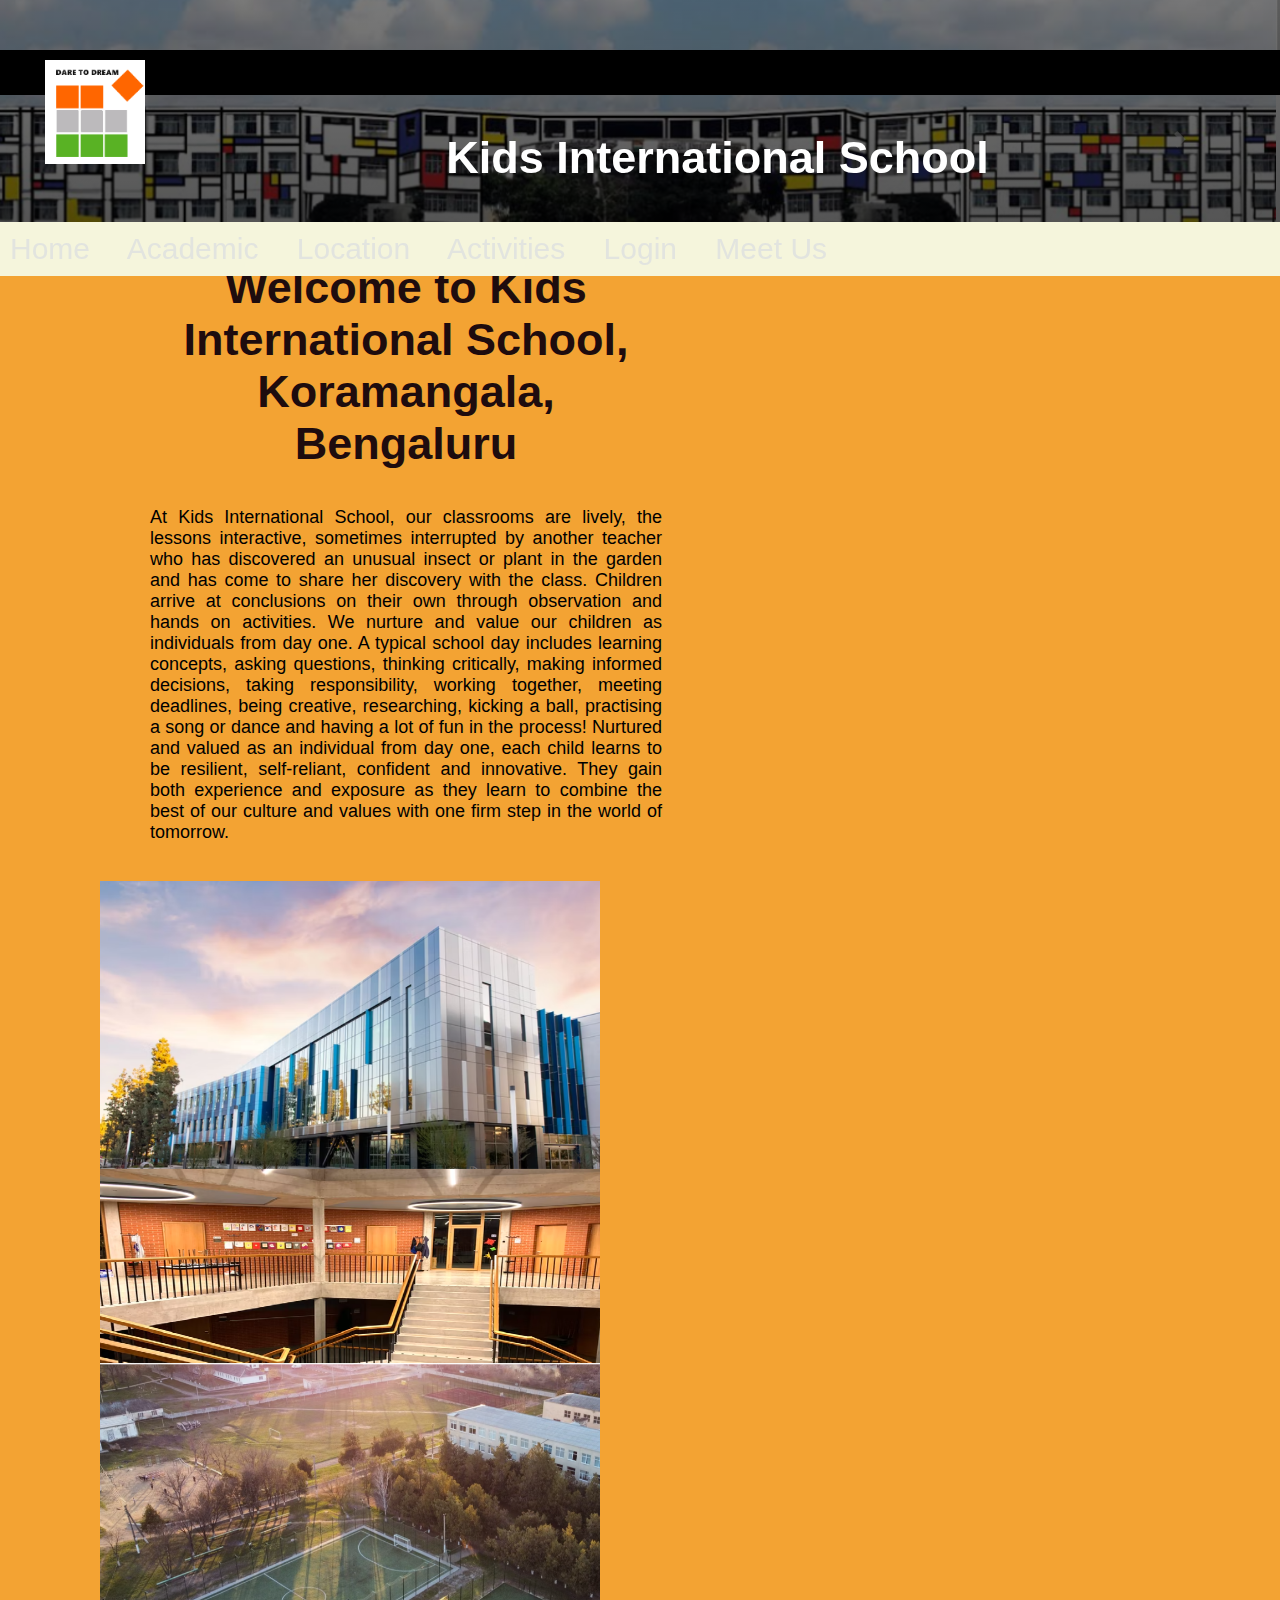
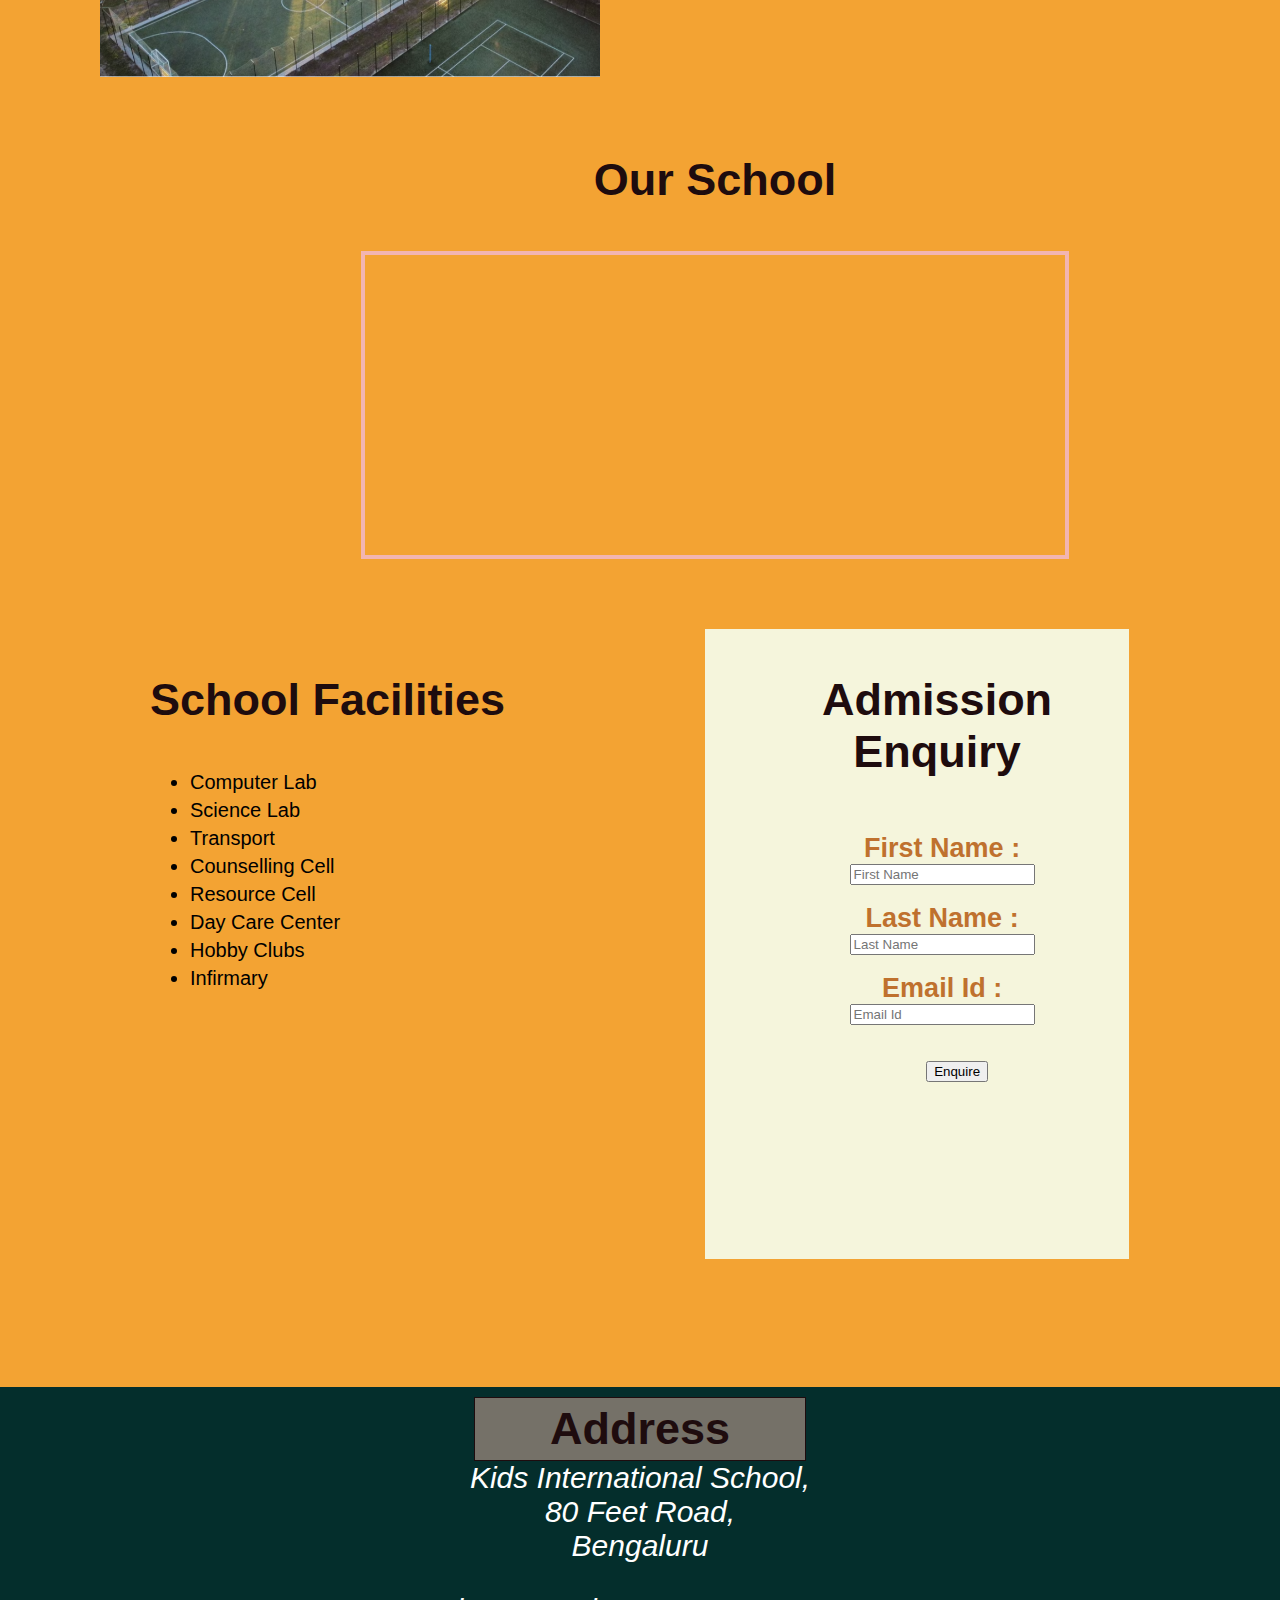
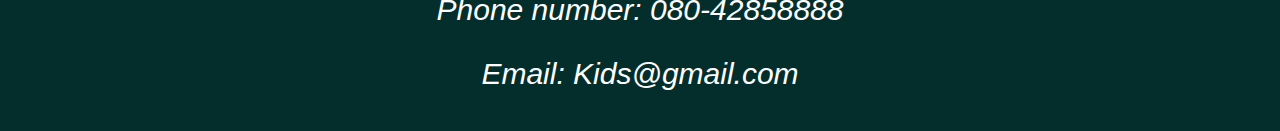
<file: index.html>
<!DOCTYPE html>
<html>
    <head>
        <meta charset="utf-8">
        <meta name="viewport" content="width=device-width, initial-scale=1, shrink-to-fit=no">
        <meta http-equiv="x-ua-compatible" content="ie=edge">

        <!--CSS files-->

        <link rel="stylesheet" href="styles.css">

        <title>Kids International School</title>
    </head>

    <body>
        <div class="firstBox">
            <nav class="navbar">
                <div class="container">
                    <a class="logo" href="index.html"><img src="images/Logo.PNG" width="100" height="50"></a>
                    
                </div>
            
            </nav>
            <div class="container make-red" style="margin-left: 10px; margin-top: 0px;">

                <h2 style ="color: white">Kids International School </h2>
                
            </div>

            <div id="nav">
                 <a class="navLink" href="index.html">Home</a>
                 <a class="navLink" href="Academic.html">Academic</a>
                 <a class="navLink" href="Location.html">Location</a>
                 <a class="navLink" href="Activities.html">Activities</a>
                 <a class="navLink" href="LoginOrRegister.html">Login</a>
                 <a class="navLink" href="MeetUs.html"> Meet Us</a>
            </div>

        </div>
        <div style="margin-top: 16%;">
        <div class="about make-black" style="float: left; margin-left: 150px;">
            <h2 >Welcome to Kids International School, Koramangala, Bengaluru</h2>
            <p class="pfont">At Kids International School, our classrooms are lively, the lessons interactive, sometimes interrupted by another teacher who has discovered an unusual insect or plant in the garden and has come to share her discovery with the class. Children arrive at conclusions on their own through observation and hands on activities. We nurture and value our children as individuals from day one.

                A typical school day includes learning concepts, asking questions, thinking critically, making informed decisions, taking responsibility, working together, meeting deadlines, being creative, researching, kicking a ball, practising a song or dance and having a lot of fun in the process!
                
                Nurtured and valued as an individual from day one, each child learns to be resilient, self-reliant, confident and innovative. They gain both experience and exposure as they learn to combine the best of our culture and values with one firm step in the world of tomorrow.</p>

        </div>

        <div class="vertiImages"  style="display: inline-block; margin-left: 100px;">
            <img src="images/Build1.PNG" width ="500" height ="200" style ="float:right">
        </div>
        </div>
        <div style="margin-left: 150px;margin-top: 70px;" class="make-black">
            <h3>Our School</h3>
            <iframe width="900" height="506" src="https://www.youtube.com/embed/Imn6J9oosw4" title="YouTube video player" frameborder="0" allow="accelerometer; autoplay; clipboard-write; encrypted-media; gyroscope; picture-in-picture" allowfullscreen></iframe>
        </div>

        <div class="make-black" style="margin-left: 150px;margin-top: 70px; font-size: large;display: inline-block;float: left;">
            <h3>School Facilities</h3>
            <ul>
                
                <li>Computer Lab</li>
                <li>Science Lab</li>
                <li>Transport</li>
                <li>Counselling Cell</li>
                <li>Resource Cell</li>
                <li>Day Care Center</li>
                <li>Hobby Clubs</li>
                <li>Infirmary</li>
            </ul>
        </div>

        <div class="make-black enquiry" >
            <h3>Admission Enquiry</h3>
            <form action="index.html" style="font-size: medium ;">
                <div style ="margin-left:10px;text-align: center;">
                    <label>First Name : </label><br>
                    <div>
                        <input type="text"  id="firstname" name="firstname" placeholder="First Name" required>
                    </div>
                    <br>

                    <label>Last Name : </label><br>
                    <div>
                        <input type="text"  id="lastname" name="lastname" placeholder="Last Name" required>
                    </div>
                    <br>
                    <label>Email Id : </label><br>
                    <div>
                        <input type="text"  id="emailId" name="emailId" placeholder="Email Id" required>
                    </div>
                    <br>
                    <br>
                    <button style="text-align: center;margin-left: 30px">Enquire</button>

                </div>
            </form>

        </div>

    
    
    <!--Footer-->
    <footer class="footer" style="margin-top:10%;text-align: center;">

        <div class="container">
            <div class="row">
                <div class="col">
                    <h5>Address</h5>
                    <address>
                       Kids International School,<br> 80 Feet Road, <br>Bengaluru
                        <p>Phone number: 080-42858888</p>
                        <p>Email: Kids@gmail.com</p>
                    
                    
                    </address>

                </div>
            </div>

        </div>
    </footer>
    </body>
</html>
</file>
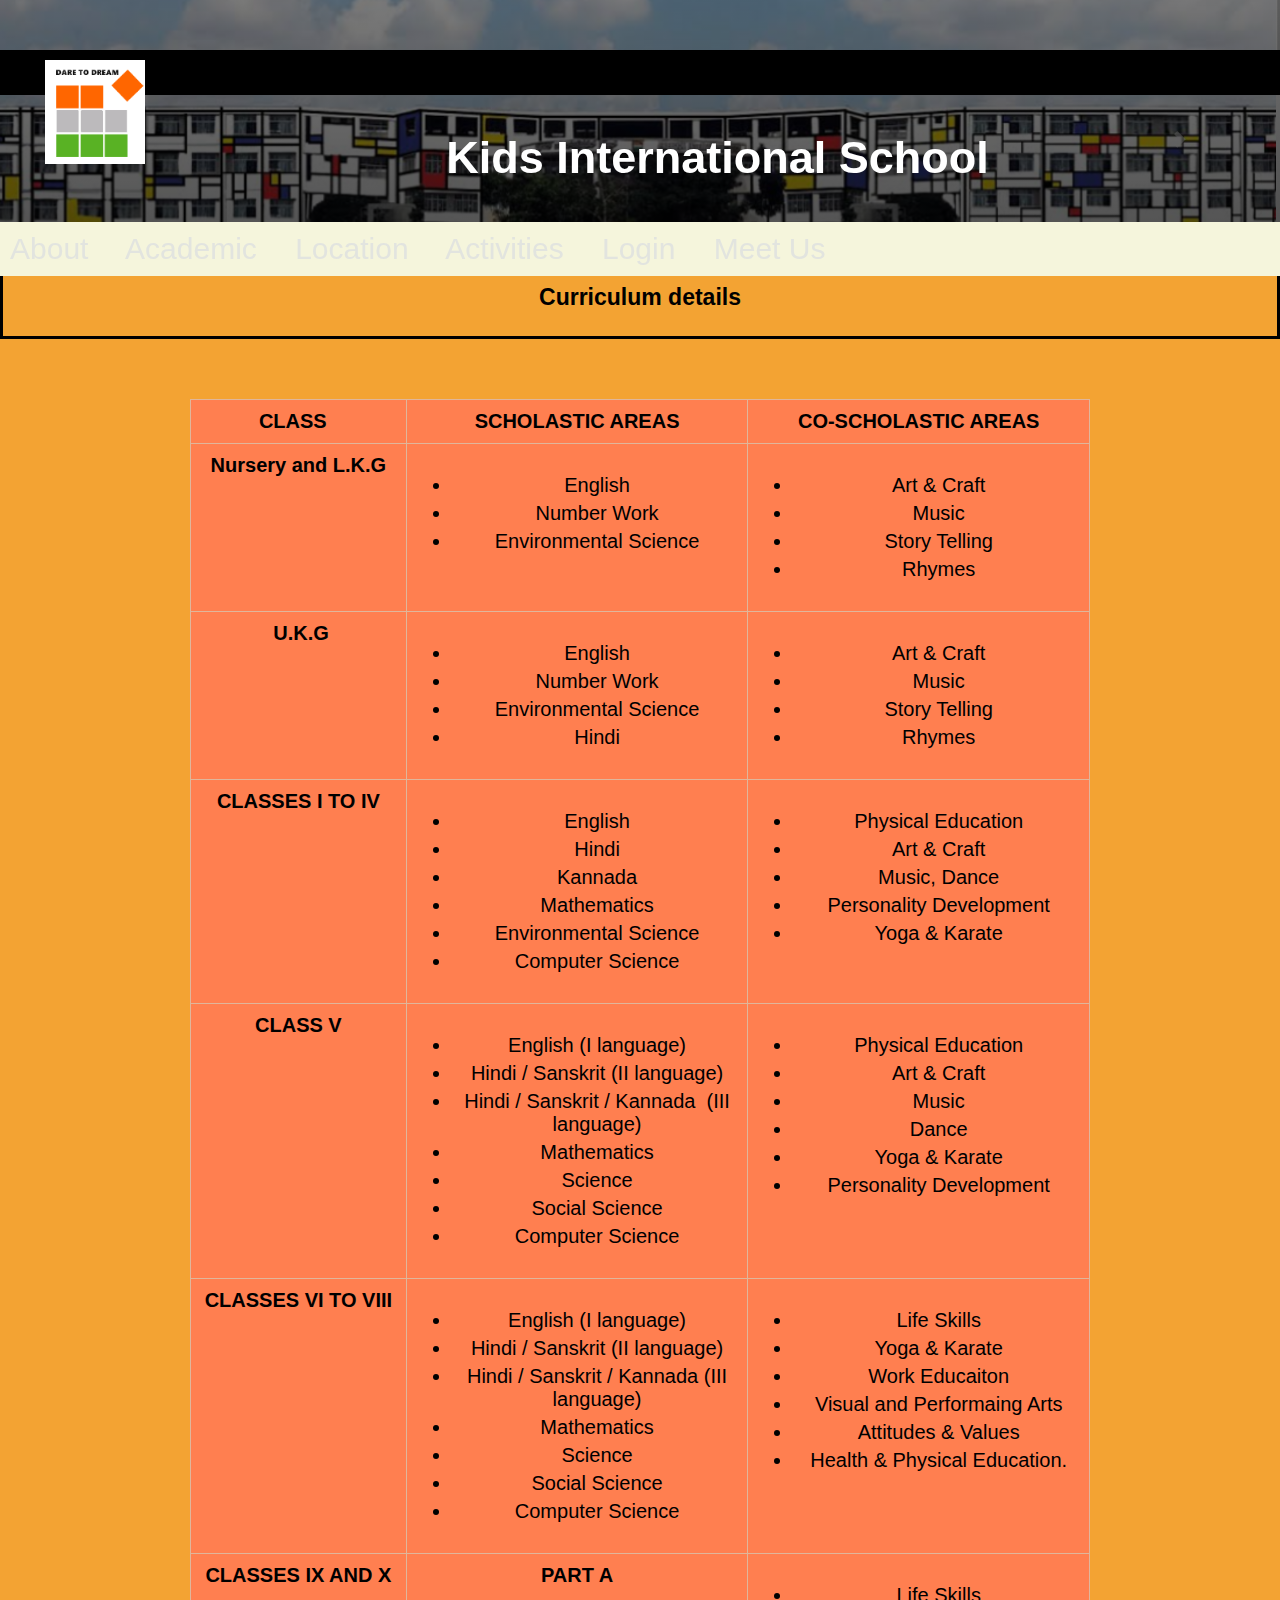
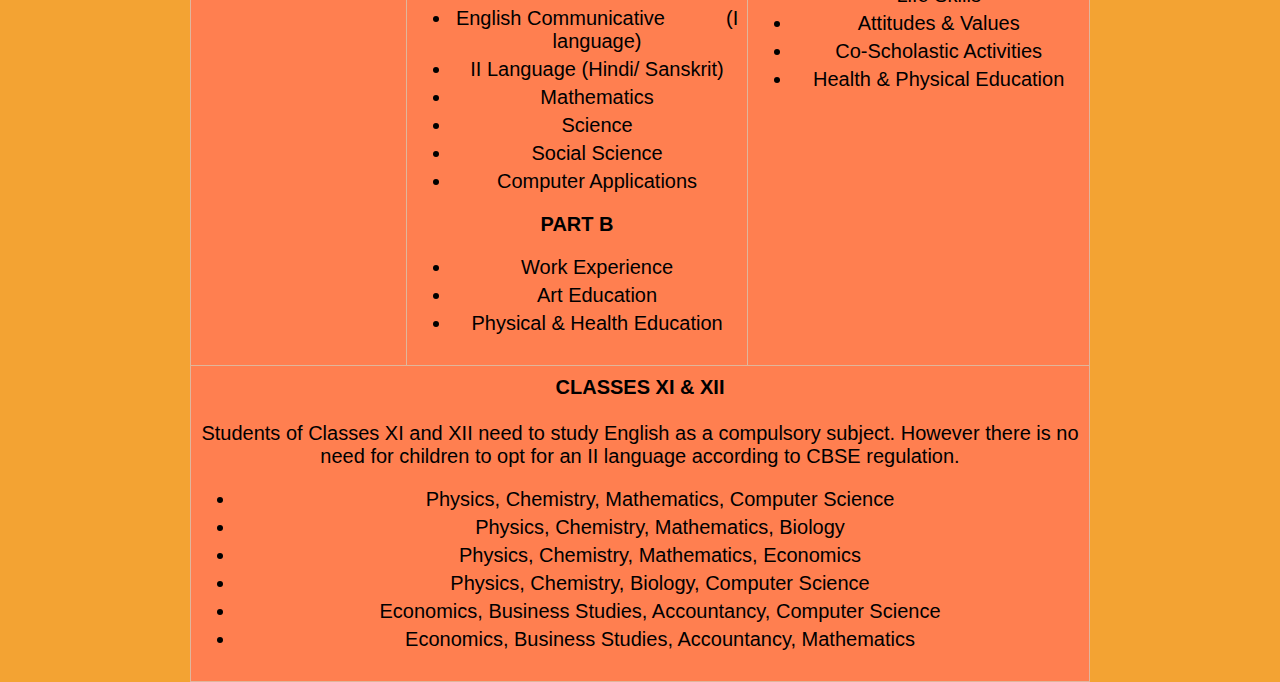
<file: Academic.html>
<!DOCTYPE html>
    <html>
        <head>
            <meta charset="utf-8">
            <meta name="viewport" content="width=device-width, initial-scale=1, shrink-to-fit=no">
            <meta http-equiv="x-ua-compatible" content="ie=edge">
    
            <!--CSS files-->
    
            <link rel="stylesheet" href="styles.css">
    
            <title>Kids International School</title>
        </head>
    
        <body>
            <div class="firstBox">
                <nav class="navbar">
                    <div class="container">
                        <a class="logo" href="index.html"><img src="images/Logo.PNG" width="100" height="50"></a>
                        
                    </div>
                
                </nav>
                <div class="container make-red" style="margin-left: 10px; margin-top: 0px;">
    
                    <h2 style ="color: white">Kids International School </h2>
                    
                </div>
    
                <div id="nav">
                    <a class="navLink" href="index.html">About</a>
                    <a class="navLink" href="Academic.html">Academic</a>
                    <a class="navLink" href="Location.html">Location</a>
                    <a class="navLink" href="Activities.html">Activities</a>
                    <a class="navLink" href="LoginOrRegister.html">Login</a>
                    <a class="navLink" href="MeetUs.html"> Meet Us</a>
                    
                </div>
    
            </div>
            <div style="margin-top: 20%;"> 
        <div class="meetus" id="reservation">
           <h4> <p class="meet"><b>Curriculum details</b></p></h4>
           

<table class="table table-bordered table-hover">
    <tr>
      <td width="24%" valign="top"><strong>CLASS&nbsp;&nbsp;</strong> </td>
      <td width="38%" valign="top"><strong>SCHOLASTIC AREAS</strong> </td>
      <td width="38%" valign="top"><strong>CO-SCHOLASTIC AREAS</strong> </td>
    </tr>
    <tr>
      <td valign="top"><strong>Nursery and L.K.G</strong> </td>
      <td valign="top"><ul type="disc">
        <li>English</li>
        <li>Number Work</li>
        <li>Environmental Science</li>
      </ul></td>
      <td valign="top"><ul type="disc">
        <li>Art &amp; Craft</li>
        <li>Music</li>
        <li>Story Telling</li>
        <li>Rhymes</li>
      </ul></td>
    </tr>
    <tr>
      <td valign="top"><strong>&nbsp;U.K.G</strong> </td>
      <td valign="top"><ul type="disc">
        <li>English</li>
        <li>Number Work</li>
        <li>Environmental Science</li>
        <li>Hindi</li>
      </ul></td>
      <td valign="top"><ul type="disc">
        <li>Art &amp; Craft</li>
        <li>Music</li>
        <li>Story Telling</li>
        <li>Rhymes</li>
      </ul></td>
    </tr>
    <tr>
      <td valign="top"><strong>CLASSES I TO IV</strong> </td>
      <td valign="top"><ul type="disc">
        <li>English </li>
        <li>Hindi </li>
        <li>Kannada</li>
        <li>Mathematics</li>
        <li>Environmental Science</li>
        <li>Computer Science</li>
      </ul></td>
      <td valign="top"><ul type="disc">
        <li>Physical Education</li>
        <li>Art &amp; Craft</li>
        <li>Music, Dance</li>
        <li>Personality Development</li>
        <li>Yoga &amp; Karate</li>
      </ul></td>
    </tr>
    <tr>
      <td valign="top"><strong>CLASS V</strong> </td>
      <td valign="top"><ul type="disc">
        <li>English (I language)</li>
        <li>Hindi / Sanskrit (II         language)</li>
        <li>Hindi / Sanskrit /         Kannada&nbsp; (III language)</li>
        <li>Mathematics</li>
        <li>Science</li>
        <li>Social Science</li>
        <li>Computer Science</li>
      </ul></td>
      <td valign="top"><ul type="disc">
        <li>Physical Education</li>
        <li>Art &amp; Craft</li>
        <li>Music</li>
        <li>Dance</li>
        <li>Yoga &amp; Karate</li>
        <li>Personality Development</li>
      </ul></td>
    </tr>
    <tr>
      <td valign="top"><strong>CLASSES VI TO VIII</strong> </td>
      <td valign="top"><ul type="disc">
        <li>English (I language)</li>
        <li>Hindi / Sanskrit (II         language)</li>
        <li>Hindi / Sanskrit / Kannada         (III language)</li>
        <li>Mathematics</li>
        <li>Science</li>
        <li>Social Science</li>
        <li>Computer Science</li>
      </ul></td>
      <td valign="top"><ul type="disc">
        <li>Life Skills</li>
        <li>Yoga &amp; Karate</li>
        <li>Work Educaiton</li>
        <li>Visual and Performaing Arts</li>
        <li>Attitudes &amp; Values</li>
        <li>Health &amp; Physical         Education.</li>
      </ul>                    </td>
    </tr>
    <tr>
      <td valign="top"><strong>CLASSES IX AND X</strong> </td>
      <td valign="top"><strong>PART A</strong> 
        <ul type="disc">
          <li>English Communicative&nbsp;&nbsp;&nbsp;&nbsp;&nbsp;&nbsp;&nbsp;&nbsp;&nbsp; &nbsp;(I language)</li>
          <li>II Language (Hindi/ Sanskrit)</li>
          <li>Mathematics</li>
          <li>Science</li>
          <li>Social Science</li>
          <li>Computer Applications</li>
          </ul>
        <strong>PART B</strong>      <ul type="disc">
          <li>Work Experience</li>
          <li>Art Education</li>
          <li>Physical &amp; Health         Education</li>
        </ul></td><td valign="top"><ul type="disc">
        <li>Life Skills</li>
        <li>Attitudes &amp; Values</li>
        <li>Co-Scholastic Activities</li>
        <li>Health &amp; Physical         Education</li>
      </ul></td>
    </tr>
    <tr>
      <td colspan="3" valign="top"><strong>CLASSES    XI &amp; XII</strong><br>          <br>
        Students of Classes XI and XII need to study English as a compulsory subject.    However there is no need for children to opt for an II language according to    CBSE regulation.
        <ul type="disc">
            <li>Physics, Chemistry,         Mathematics, Computer Science</li>
          <li>Physics, Chemistry, Mathematics,         Biology</li>
          <li>Physics, Chemistry,         Mathematics, Economics</li>
          <li>Physics, Chemistry, Biology,         Computer Science</li>
          <li>Economics, Business Studies,         Accountancy, Computer Science</li>
          <li>Economics, Business Studies,         Accountancy, Mathematics</li>
        </ul></td></tr>
  </table>
  </div>
        </div>
  </body>
</html>
</file>
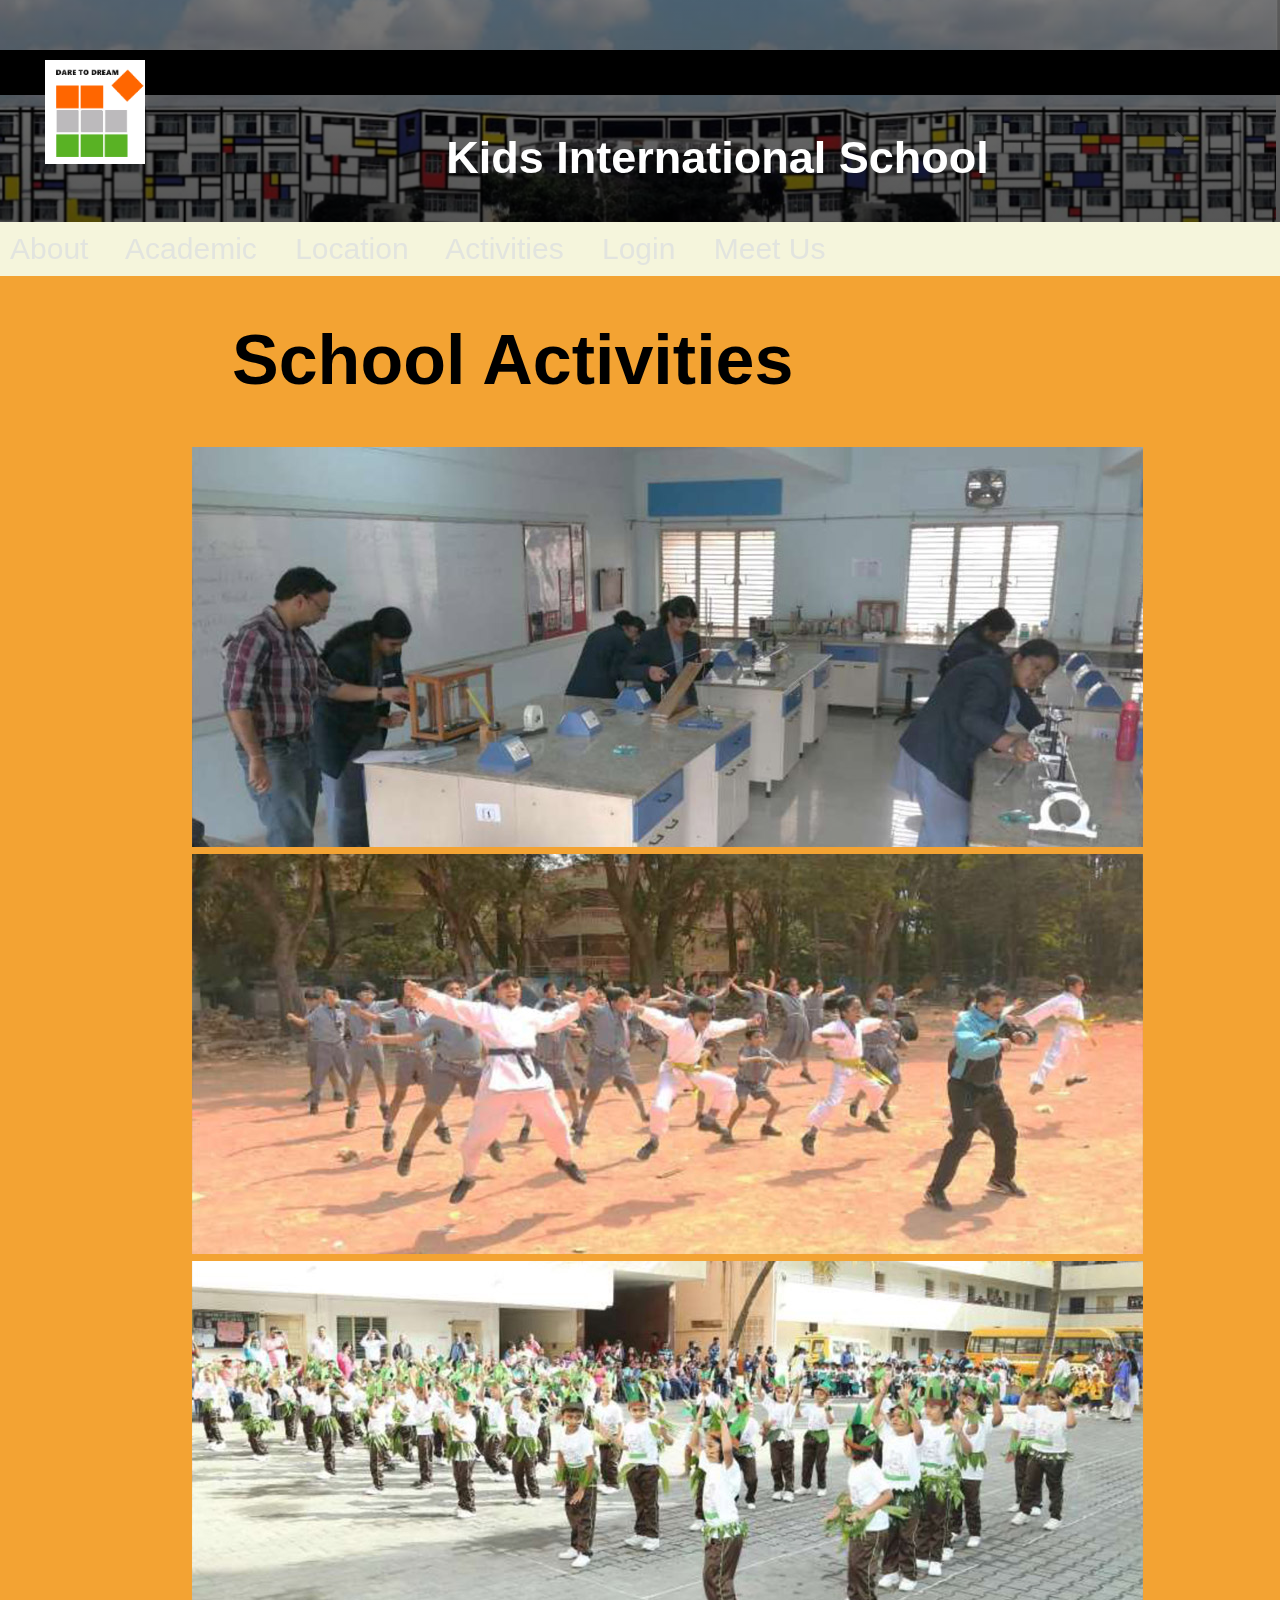
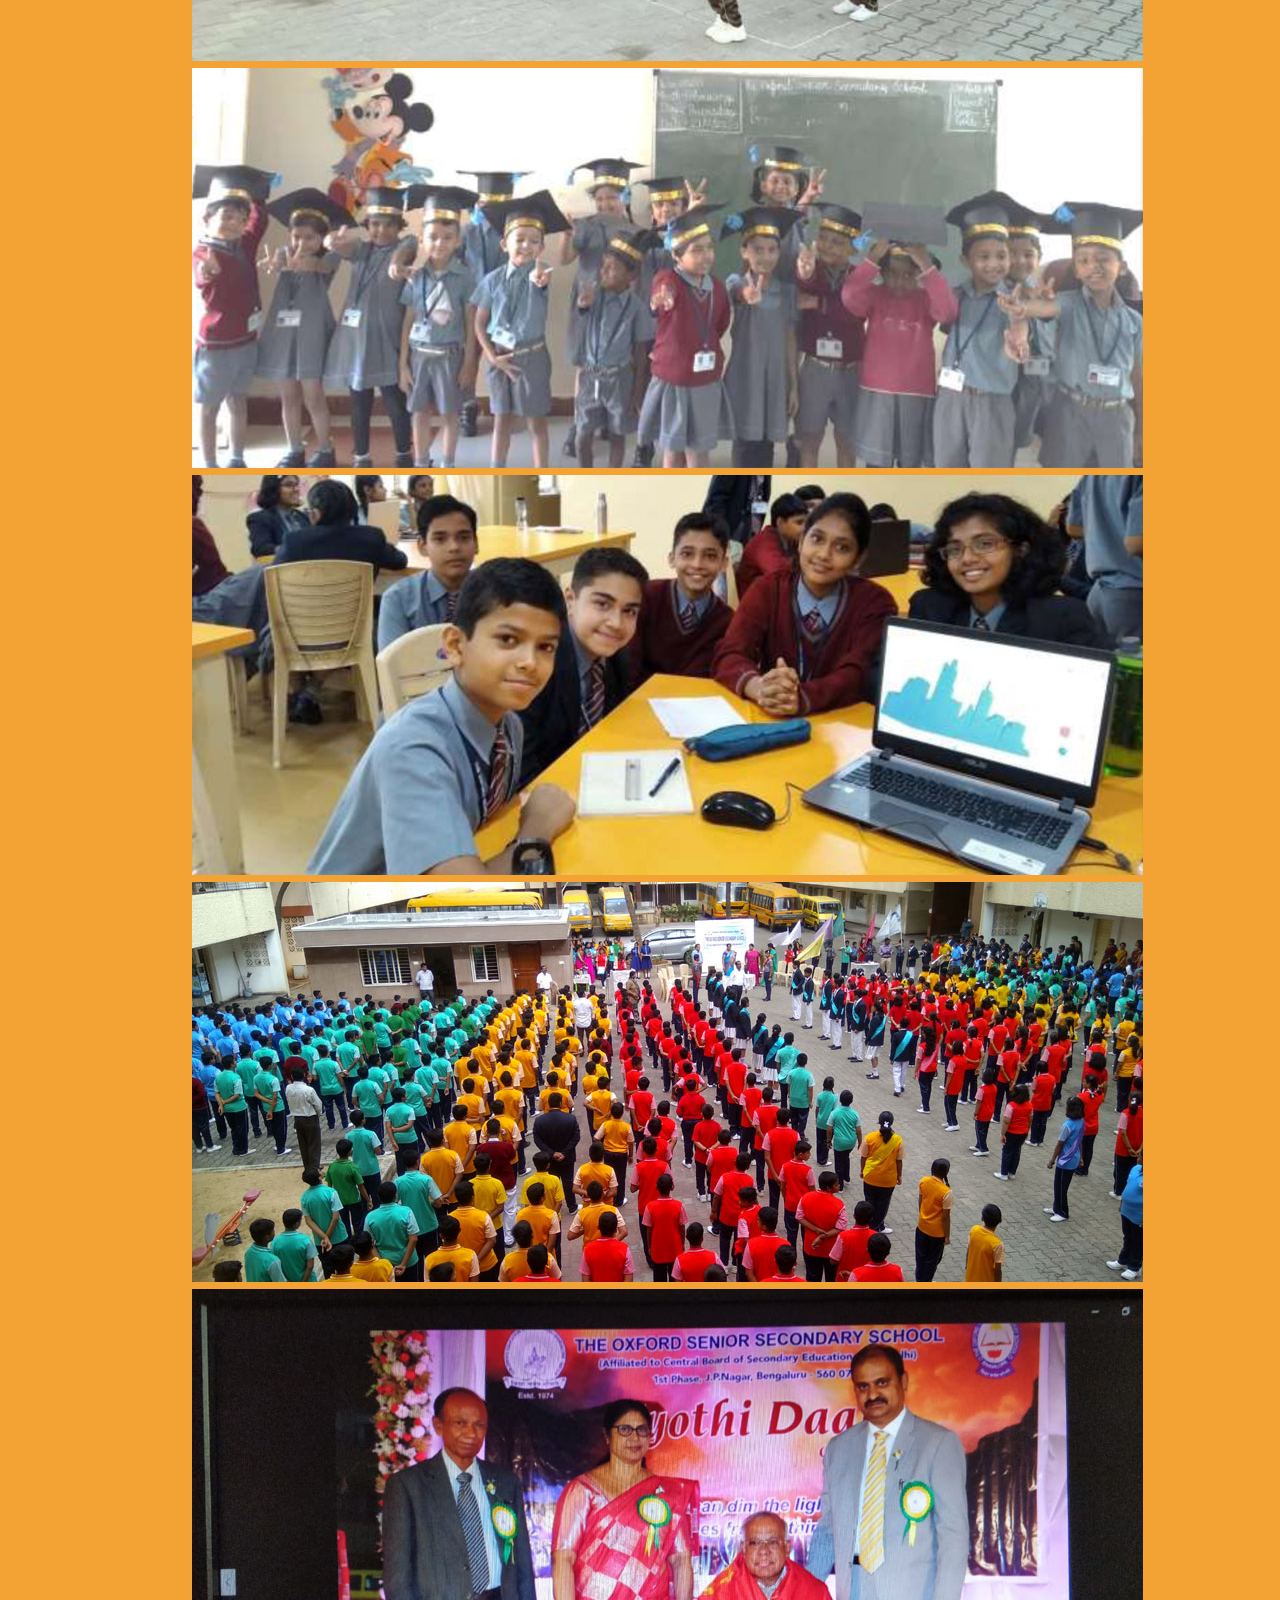
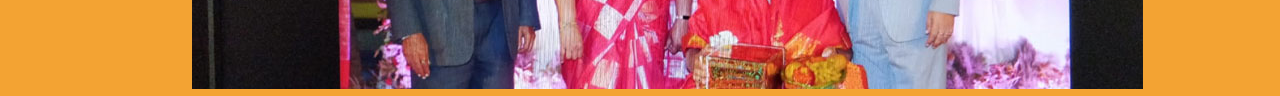
<file: Activities.html>
<!DOCTYPE html>
<html>
    <head>
        <meta charset="utf-8">
        <meta name="viewport" content="width=device-width, initial-scale=1, shrink-to-fit=no">
        <meta http-equiv="x-ua-compatible" content="ie=edge">

        <!--CSS files-->

        <link rel="stylesheet" href="styles.css">

        <title>Kids International School</title>
    </head>

    <body>
        <div class="firstBox">
            <nav class="navbar">
                <div class="container">
                    <a class="logo" href="index.html"><img src="images/Logo.PNG" width="100" height="50"></a>
                    
                </div>
            
            </nav>
            <div class="container make-red" style="margin-left: 10px; margin-top: 0px;">

                <h2 style ="color: white">Kids International School </h2>
                
            </div>

            <div id="nav">
                <a class="navLink" href="index.html">About</a>
                <a class="navLink" href="Academic.html">Academic</a>
                <a class="navLink" href="Location.html">Location</a>
                <a class="navLink" href="Activities.html">Activities</a>
                <a class="navLink" href="LoginOrRegister.html">Login</a>
                <a class="navLink" href="MeetUs.html"> Meet Us</a>
                
            </div>

        </div>
    
        <div style="margin-top: 25%; margin-left:15%">
                <section class="photos">
                    <p><ul><h1>School Activities</h1></ul></p>
                    <section class="photos">
                        <img src="./images/sl2.jpg"/>
                        <img src="./images/sl6.jpg"/>
                        <img src="./images/sl15.jpg"/>
                        <img src="./images/sl16.jpg"/>
                        <im=g src="./images/sl17.jpg"/>
                        <img src="./images/sl18.jpg"/>
                        <img src="./images/sli1.jpg"/>
                        <img src="./images/sli4.jpg"/>
                        <img src"./images/sli5.jpg"/>
                </section>
            </div>      
</body>
</html>
</file>
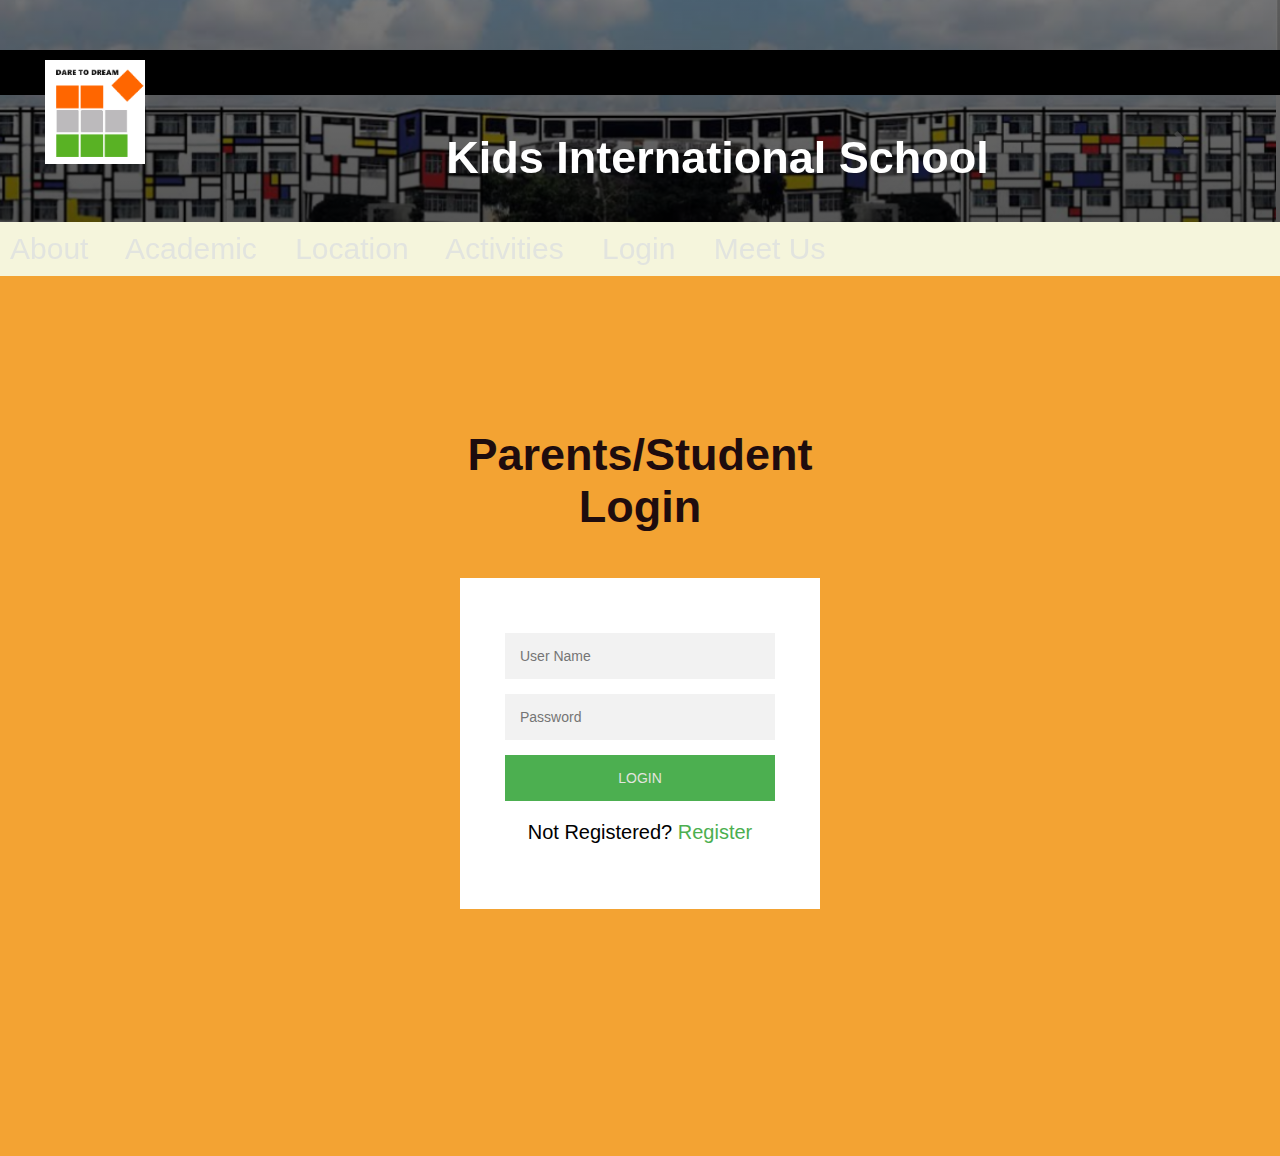
<file: LoginOrRegister.html>
<!DOCTYPE html>
    <html>
        <head>
            <meta charset="utf-8">
            <meta name="viewport" content="width=device-width, initial-scale=1, shrink-to-fit=no">
            <meta http-equiv="x-ua-compatible" content="ie=edge">
    
            <!--CSS files-->
    
            <link rel="stylesheet" href="styles.css">
    
            <title>Kids International School</title>
        </head>
    
        <body>
            <div class="firstBox">
                <nav class="navbar">
                    <div class="container">
                        <a class="logo" href="index.html"><img src="images/Logo.PNG" width="100" height="50"></a>
                        
                    </div>
                
                </nav>
                <div class="container make-red" style="margin-left: 10px; margin-top: 0px;">
    
                    <h2 style ="color: white">Kids International School </h2>
                    
                </div>
    
                <div id="nav">
                    <a class="navLink" href="index.html">About</a>
                    <a class="navLink" href="Academic.html">Academic</a>
                    <a class="navLink" href="Location.html">Location</a>
                    <a class="navLink" href="Activities.html">Activities</a>
                    <a class="navLink" href="LoginOrRegister.html">Login</a>
                    <a class="navLink" href="MeetUs.html"> Meet Us</a>
                    
                </div>
    
            </div>
            <div style="margin-top: 20%;">
    <div class="login-page">
        <h3>Parents/Student Login</h3>
      <div class="form">
        <form class="register-form">
          <input type="text" placeholder="User Name" required>
          <input type="password" placeholder="Password" required>
          <input type="email" placeholder="Email id" required>
          <button>Create</button>
          <p class="message">Already Registered? <a href="#">Login</a></p>
        </form>
        <form class="login-form">
          <input type="text" placeholder="User Name">
          <input type="text" placeholder="Password">
           <button ><a href="#" class="login">login</a></button>
          <p class="message">Not Registered? <a href="#">Register</a></p>
        </form>
      </div>
       </div>
      </div> 
  </body>
</html>
</file>
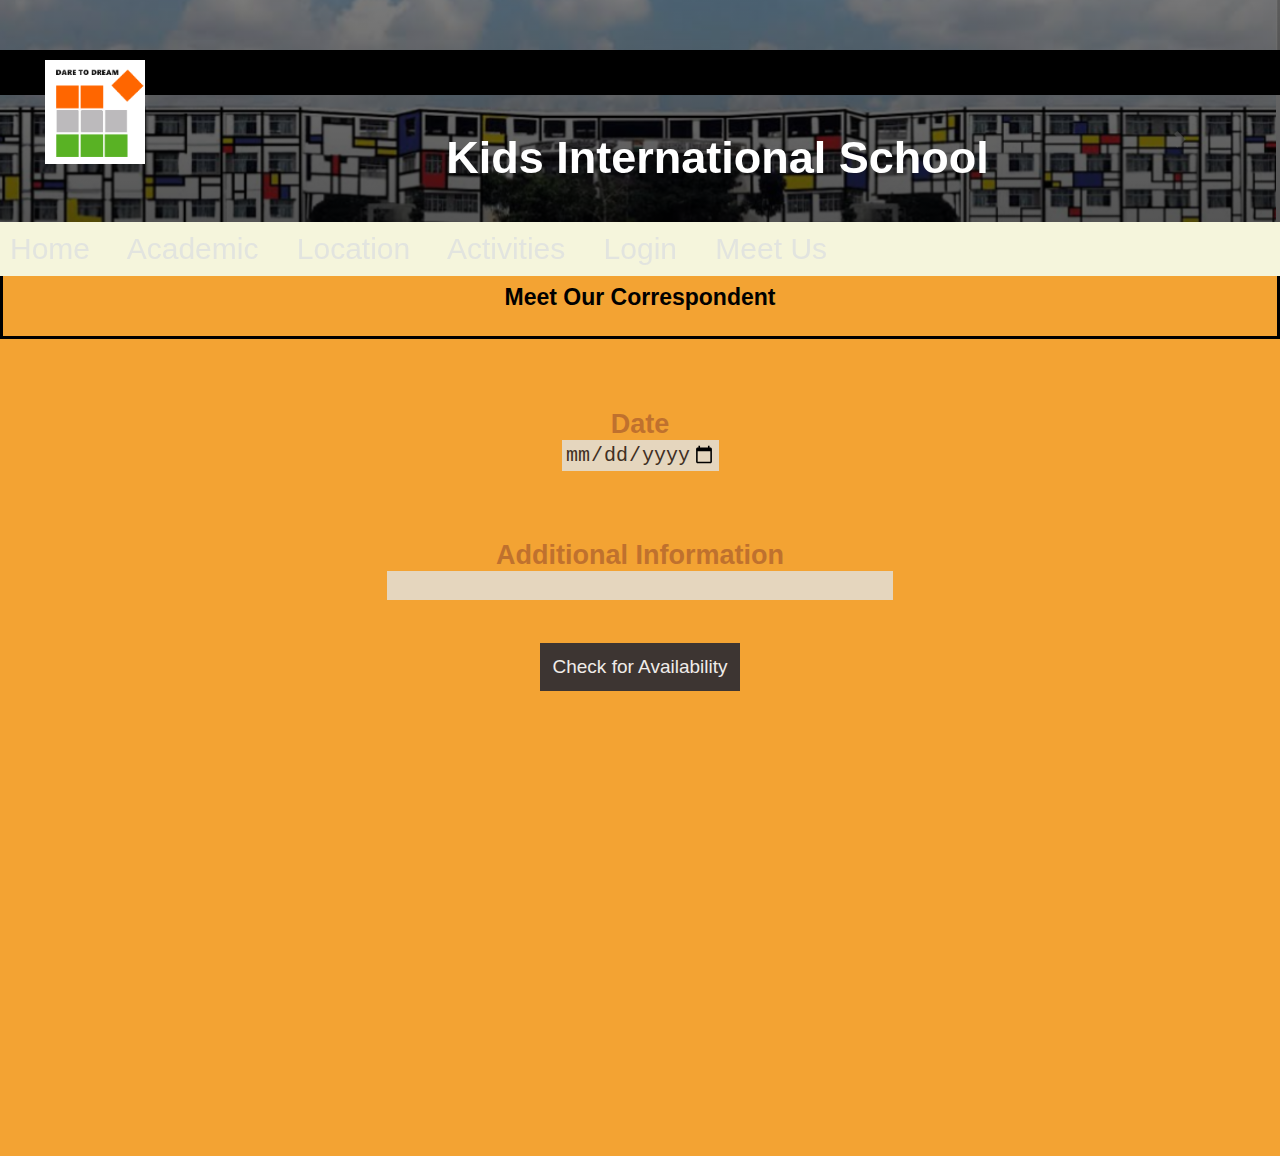
<file: MeetUs.html>
<!DOCTYPE html>
<html>
    <head>
        <meta charset="utf-8">
        <meta name="viewport" content="width=device-width, initial-scale=1, shrink-to-fit=no">
        <meta http-equiv="x-ua-compatible" content="ie=edge">

        <!--CSS files-->

        <link rel="stylesheet" href="styles.css">

        <title>Kids International School</title>
    </head>

    <body>
        <div class="firstBox">
            <nav class="navbar">
                <div class="container">
                    <a class="logo" href="index.html"><img src="images/Logo.PNG" width="100" height="50"></a>
                    
                </div>
            
            </nav>
            <div class="container make-red" style="margin-left: 10px; margin-top: 0px;">

                <h2 style ="color: white">Kids International School </h2>
                
            </div>

            <div id="nav">
                 <a class="navLink" href="index.html">Home</a>
                 <a class="navLink" href="Academic.html">Academic</a>
                 <a class="navLink" href="Location.html">Location</a>
                 <a class="navLink" href="Activities.html">Activities</a>
                 <a class="navLink" href="LoginOrRegister.html">Login</a>
                 <a class="navLink" href="MeetUs.html"> Meet Us</a>
            </div>

        </div>
        <div style="margin-top: 20%;">
        <div class="meetus" id="reservation">
           <h4> <p class="meet"><b>Meet Our Correspondent</b></p></h4>
            <form action="" target="_blank">
                <label for="date">Date</label><br>
                <input type="date" id="date" class="date" min="2022-06-10" max="2022-06-30" required>
                <br> <br>
                <br> <br>
                <label for="additional">Additional Information</label> <br>
                <input type="text" id="additional" class="additional">
                <br> <br>
                <input type="submit" value="Check for Availability" class="availability">
         </form>
        </div>
       </div> 
  </body>
</html>
</file>
<file: styles.css>
/*Navigation Bar*/

nav {
    background-color: #000000;
    padding: 35px;
    font-size: 22px;
}

nav a {
    margin-right: 10px;
    float:left;
}
    
a:link {
    text-decoration-line: none;
    color: #e2e4df;
}

a:visited {
    color: #e2e4df;
}

a:hover {
    color: #a4a4a7;
}

a:active {
    color: #6f6e72;
}

/*Top of Page*/
.top {
    background-image: url();
    background-size: cover;
    background-repeat: no-repeat;
    background-position: center;
    padding: 270px;
    text-align: center;
}
.title_box {
    background-color: rgb(244, 241, 234,0.7);
    padding: 50px;
}

h1 {
    font-size: 70px;
    color: black;
}

h2, h3, h4, h5 {
    font-size: 45px;
    color: #1e0c0e;
    text-align: center;
}

.loc, .reservation, .menu, .ordernow {
    padding-top: 100px;

}

/*Hours & Location*/
.loc {
    background-image: url();
    background-size: cover;
    background-attachment: fixed;
    background-repeat: no-repeat;
    background-position: center;
}



.location {
    font-size: 27px;
    Width: 525px;
    border: 3px solid #000000;
    padding: 10px;
    margin: 30px auto;
    text-align: center;
    color: #45291e;
}

iframe {
    width: 700px;
    height: 300px;
    border: 4px solid #f2b5b2;
    margin: 0px auto;
    display: block;
}

/*Reservation*/
.meetus {
    background-image: url();
    background-size: cover;
    background-attachment: fixed;
    background-repeat: no-repeat;
    background-position: center;
}

.meet {
    font-size: 23px;
    text-align: center;
    color: #000000;
    border: 3px solid #000000;
    padding: 25px;
}


form {
    font-size: 20px;
    padding-top: 10px;
    text-align: center;
}

label {
    font-size: 27px;
    text-align: center;
    color: #bf712e;
    font-weight: bold;
}

.date {
    font-size: 20px;
    text-align: center;
    background-color: #e5d6be;
    border: none;
    color: #402f23;
    padding: 3px;
}

.additional {
    font-size: 20px;
    width: 500px;
    background-color: #e5d6be;
    border: none;
    color: #402f23;
    padding: 3px;
}

.availability {
    font-size: 19px;
    margin: 20px 0px 40px 0px;
    padding: 13px;
    border: none;
    background-color: #3d3532;
    color: #f0ece9;
}

/*menu*/
.menu {
    background-image: url(Hungry.PNG);
    background-size: cover;
    background-attachment: fixed;
    background-repeat: no-repeat;
    background-position: center;
    overflow: auto;
}

img {
    max-width: 100%;
    height: auto;
}

.horizontal {
    width: 300px;
}

.vertical {
    height: 300px;
}

.menulist{
    padding: 50px;
    width: 1220px;
    text-align: center;
    margin: 25px auto;
    color: #000000;
    
}

.sections {
    font-size: 29px;
    color: #47310b;
    background-color: rgb(242, 234, 218, 0.4);
    width: 300px;
    padding: 12px;
    margin: auto;
}

ol {
    margin-bottom: 30px;
}

li {
    font-size: 20px;
    margin-bottom: 5px;
    color: #000000;
}

/*order online*/
.order1 {
    background-image: url(Hungry.PNG);
    background-size: cover;
    background-repeat: no-repeat;
    background-position: center;
}

h5 {
    background-color: rgb(165,142,129, 0.7);
    width: 320px;
    margin: auto;
    padding: 5px;
    border: 1px solid #1e0c0e;
}

.orderinfo {
    margin: 30px auto 10px;
    font-size: 20px;
    width: 450px;
    text-align: center;
    padding: 13px;
    border: 1px dashed #000000;
    color: #000000;
    background-color: coral;
}

table {
    margin: 50px auto 15px;
    padding: 15px;
    border-collapse: collapse;
    width: 900px;
}

th {
    border: 1px solid #573e31;
    border-collapse: collapse;
    padding: 13px 0px;
    font-size: 25px;
    color: #000000;
    background-color: aliceblue;
}

td {
    padding: 10px 5px;
    border: 1px solid #e0b69b;
    border-collapse: collapse;
    font-size: 20px;
    color: #000000;
    background-color: coral;
}

.name {
    float: left;
}


.customername {
    font-size: 20px;
    background-color: rgb(219, 205, 193, 0.7);
    border: 1px solid #2e2420;
    color: #2e2420;
    padding: 6px;
    margin: 0px auto 30px;
    text-align: center;
    width: 400px;
}

.order {
    padding: 10px 20px;
    font-size: 20px;
    border: none;
    margin-bottom: 30px;
    background-color: coral;
    color: #000000;
    border: 1px solid #d6b6ab;
}

@media only screen and (max-width:800px) {
    /* For tablets: */
    .main {
      width: 80%;
      padding: 0;
    }
    .right {
      width: 100%;
    }
  }
  @media only screen and (max-width:500px) {
    /* For mobile phones: */
    .menu, .main, .right {
      width: 100%;
    }
}
@media (min-width: 500px) {
    body {
        font-size: 30px;
    }
}
.sm, .lg, .xl {
    display: none;
  }
  .xs {
    display: block;
  }

  @media (min-width: 576px) {
    body {
      background: #34a7b2;
    }
    .xs, .lg, .xl {
      display: none;
    }
    .sm {
      display: block;
    }
  }

  @media (min-width: 768px) {
    body {
      background: #729d39;
    }
    .xs, .sm, .xl { 
      display: none;
    }
    .lg {
      display: block;
    }
  }

  @media (min-width: 992px) {
    body {
      background: #f3a333;
    }
    .xs, .sm, .lg {
      display: none;
    }
    .xl {
      display: block;
    }
  }
  body {
    margin: 0;
    font-family: 'Trebuchet MS', 'Lucida Sans Unicode', 'Lucida Grande', 'Lucida Sans', Arial, sans-serif;
    background-color:#D3D3D3;
    color: black
  }
  
@media only screen and (max-width:800px) {
    /* For tablets: */
    .main {
      width: 80%;
      padding: 0;
    }
    .right {
      width: 100%;
    }
  }
  @media only screen and (max-width:500px) {
    /* For mobile phones: */
    .menu, .main, .right {
      width: 100%;
    }
}
@media (min-width: 500px) {
    body {
        font-size: 30px;
    }
}
.sm, .lg, .xl {
    display: none;
  }
  .xs {
    display: block;
  }

  @media (min-width: 576px) {
    body {
      background: #34a7b2;
    }
    .xs, .lg, .xl {
      display: none;
    }
    .sm {
      display: block;
    }
  }

  @media (min-width: 768px) {
    body {
      background: #729d39;
    }
    .xs, .sm, .xl { 
      display: none;
    }
    .lg {
      display: block;
    }
  }

  @media (min-width: 992px) {
    body {
      background: #f3a333;
    }
    .xs, .sm, .lg {
      display: none;
    }
    .xl {
      display: block;
    }
  }
  .hours{
    margin-left: 485px;

  }
  body{
    color: rgb(108,110,109);
    font-family: Verdana, Geneva, Tahoma, sans-serif;
}
.navbar{
	padding-top: 10px;


}

.navLink{

	
	text-decoration: none;
	text-align: center;
	margin-right: 30px;
	
}

.navLink:hover{

	background-color: black;
	color: white;
}
.navbar .container{
	padding-left: 0px;
	margin-left: 10px;
}

#nav{
	margin: 0px;
    padding: 10px 10px 10px 10px;
    margin-top: 0px;
	display: block;
	background-color: beige;
}

.nav-item{
	padding-left: 20px;
}

.firstBox{
	margin-top: 0px;
	margin-bottom: 0px;
    margin-left: 0px;
	padding-top: 50px;
	background-image:linear-gradient(rgba(0, 0, 0, 0.527),rgba(0, 0, 0, 0.7)) , url("images/firstbox.PNG");
    height: auto;
  	background-repeat: no-repeat;
    background-position: center;
    background-size: cover;
    position:fixed;
    top:0;
    width:100%;
    z-index:100;

}

.make-black{
	color:black;
}
.make-red{
	color:red;
}
.make-green{
	color: rgb(40,180,99);
}
.overlay {
	position: absolute;
	bottom: 0;
	background: rgb(0, 0, 0);
	background: rgba(0, 0, 0, 0.5);
	color: #f1f1f1;
	width: 100%;
	transition: .5s ease;
	opacity:0;
	color: white;
	font-size: 20px;
	padding: 20px;
	text-align: center;
  }


.footer{
    background-color:rgb(4, 46, 44);
    color:white;
    margin:0px;
    margin-top: 50px;
    padding: 10px 10px 10px 10px;
    
}

.serve{
	text-align: center;
	bottom: 0;
	color: red;
	font-size: larger;
	width: 655px;
	height: fit-content;
	background-color: aquamarine;
}

.image{
	margin:2%;
    border: dashed black 3px;
}

.feedback{
	text-align: center;
}


.order{
	
	margin-left: 20%;
}
li ul {
	display: none;
  }
li:hover ul {
	display: block;
}

.about{
    width: 40%;
    height: 50%;
    text-align: justify;
    margin: 20px;
}

.enquiry{
    margin-left: 200px;
    margin-top: 70px; 
    font-size: large;
    display: inline-block;
    clear: left;
    background-color: beige;
    width: 30%;
    height: 70%;
    padding-left: 40px;

}

div.gallery {
    margin: 15px;
    border: 1px solid #ccc;
    float: left;
    width: 270px;
  }
  
  div.gallery:hover {
    border: 1px solid #777;
  }
  
  div.gallery img {
    width: 100%;
    height: auto;
  }
  
  div.desc {
    padding: 15px;
    text-align: center;
  }


th,td{
    border: solid black 2px;
    padding: 10px;
    text-align: center;

}
.pfont{
    font-size: large;
}
body{
    background-image: linear-gradient(rgba(0,0,0,0.6),rgba(0,0,0,0.6));
    height: 100vh;
    background-size: cover;
    background-position: center;

}
.login-page{
width: 360px;
padding: 10% 0 0;
margin: auto ;
}

.form{
position: relative;
z-index: 1;
background: #ffffff;
max-width: 360px;
margin: 0 auto 100px;
padding: 45px;
text-align: center;
}

.form input{
font-family: "roboto",  sans-serif;
outline: 1;
background: #f2f2f2;
width: 100%;
border: 0;
margin: 0 0 15px;
padding: 15px;
box-sizing: border-box;
font-size: 14px;
}

.form button{
font-family: "roboto", sans-serif;
text-transform: uppercase;
outline: 0;
background: #4CAF50;
width: 100%;
border: 0;
padding: 15px;
color: #FFFFFF;
font-size: 14px;
cursor: pointer;
}





.form button:hover,.form button:active{
background: #00ff0d;    
}

.form .message a{
color: #4CAF50;
text-decoration: none;
}

.form .register-form{
display: none;
}

.login {
text-decoration: none;
color: whitesmoke;
}
/*Navigation Bar*/

nav {
    background-color: #000000;
    padding: 35px;
    font-size: 22px;
}

nav a {
    margin-right: 10px;
    float:left;
}
    
a:link {
    text-decoration-line: none;
    color: #e2e4df;
}

a:visited {
    color: #e2e4df;
}

a:hover {
    color: #a4a4a7;
}

a:active {
    color: #6f6e72;
}

/*Top of Page*/
.top {
    background-image: url(Hungry.PNG);
    background-size: cover;
    background-repeat: no-repeat;
    background-position: center;
    padding: 270px;
    text-align: center;
}
.title_box {
    background-color: rgb(244, 241, 234,0.7);
    padding: 50px;
}

h1 {
    font-size: 70px;
    color: black;
}

h2, h3, h4, h5 {
    font-size: 45px;
    color: #1e0c0e;
    text-align: center;
}

.loc, .reservation, .menu, .ordernow {
    padding-top: 100px;
}

/*Hours & Location*/
.loc {
    background-image: url(Hungry.PNG);
    background-size: cover;
    background-attachment: fixed;
    background-repeat: no-repeat;
    background-position: center;
}



.location {
    font-size: 27px;
    Width: 525px;
    border: 3px solid #000000;
    padding: 10px;
    margin: 30px auto;
    text-align: center;
    color: #45291e;
}

iframe {
    width: 700px;
    height: 300px;
    border: 4px solid #f2b5b2;
    margin: 0px auto;
    display: block;
}

/*Reservation*/
.reservation {
    background-image: url(Hungry.PNG);
    background-size: cover;
    background-attachment: fixed;
    background-repeat: no-repeat;
    background-position: center;
}

.reserve {
    font-size: 23px;
    text-align: center;
    color: #000000;
    border: 3px solid #000000;
    padding: 25px;
}


form {
    font-size: 20px;
    padding-top: 10px;
    text-align: center;
}

label {
    font-size: 27px;
    text-align: center;
    color: #bf712e;
    font-weight: bold;
}

.date {
    font-size: 20px;
    text-align: center;
    background-color: #e5d6be;
    border: none;
    color: #402f23;
    padding: 3px;
}

.additional {
    font-size: 20px;
    width: 500px;
    background-color: #e5d6be;
    border: none;
    color: #402f23;
    padding: 3px;
}

.availability {
    font-size: 19px;
    margin: 20px 0px 40px 0px;
    padding: 13px;
    border: none;
    background-color: #3d3532;
    color: #f0ece9;
}

/*menu*/
.menu {
    background-image: url(Hungry.PNG);
    background-size: cover;
    background-attachment: fixed;
    background-repeat: no-repeat;
    background-position: center;
    overflow: auto;
}

img {
    max-width: 100%;
    height: auto;
}

.horizontal {
    width: 300px;
}

.vertical {
    height: 300px;
}

.menulist{
    padding: 50px;
    width: 1220px;
    text-align: center;
    margin: 25px auto;
    color: #000000;
    
}

.sections {
    font-size: 29px;
    color: #47310b;
    background-color: rgb(242, 234, 218, 0.4);
    width: 300px;
    padding: 12px;
    margin: auto;
}

ol {
    margin-bottom: 30px;
}

li {
    font-size: 20px;
    margin-bottom: 5px;
    color: #000000;
}

/*order online*/
.order1 {
    background-image: url(Hungry.PNG);
    background-size: cover;
    background-repeat: no-repeat;
    background-position: center;
}

h5 {
    background-color: rgb(165,142,129, 0.7);
    width: 320px;
    margin: auto;
    padding: 5px;
    border: 1px solid #1e0c0e;
}

.orderinfo {
    margin: 30px auto 10px;
    font-size: 20px;
    width: 450px;
    text-align: center;
    padding: 13px;
    border: 1px dashed #000000;
    color: #000000;
    background-color: coral;
}

table {
    margin: 50px auto 15px;
    padding: 15px;
    border-collapse: collapse;
    width: 900px;
}

th {
    border: 1px solid #573e31;
    border-collapse: collapse;
    padding: 13px 0px;
    font-size: 25px;
    color: #000000;
    background-color: aliceblue;
}

td {
    padding: 10px 5px;
    border: 1px solid #e0b69b;
    border-collapse: collapse;
    font-size: 20px;
    color: #000000;
    background-color: coral;
}

.name {
    float: left;
}


.customername {
    font-size: 20px;
    background-color: rgb(219, 205, 193, 0.7);
    border: 1px solid #2e2420;
    color: #2e2420;
    padding: 6px;
    margin: 0px auto 30px;
    text-align: center;
    width: 400px;
}

.order {
    padding: 10px 20px;
    font-size: 20px;
    border: none;
    margin-bottom: 30px;
    background-color: coral;
    color: #000000;
    border: 1px solid #d6b6ab;
}

@media only screen and (max-width:800px) {
    /* For tablets: */
    .main {
      width: 80%;
      padding: 0;
    }
    .right {
      width: 100%;
    }
  }
  @media only screen and (max-width:500px) {
    /* For mobile phones: */
    .menu, .main, .right {
      width: 100%;
    }
}
@media (min-width: 500px) {
    body {
        font-size: 30px;
    }
}
.sm, .lg, .xl {
    display: none;
  }
  .xs {
    display: block;
  }

  @media (min-width: 576px) {
    body {
      background: #34a7b2;
    }
    .xs, .lg, .xl {
      display: none;
    }
    .sm {
      display: block;
    }
  }

  @media (min-width: 768px) {
    body {
      background: #729d39;
    }
    .xs, .sm, .xl { 
      display: none;
    }
    .lg {
      display: block;
    }
  }

  @media (min-width: 992px) {
    body {
      background: #f3a333;
    }
    .xs, .sm, .lg {
      display: none;
    }
    .xl {
      display: block;
    }
  }
  body {
    margin: 0;
    font-family: 'Trebuchet MS', 'Lucida Sans Unicode', 'Lucida Grande', 'Lucida Sans', Arial, sans-serif;
    background-color:#D3D3D3;
    color: black
  }
  
@media only screen and (max-width:800px) {
    /* For tablets: */
    .main {
      width: 80%;
      padding: 0;
    }
    .right {
      width: 100%;
    }
  }
  @media only screen and (max-width:500px) {
    /* For mobile phones: */
    .menu, .main, .right {
      width: 100%;
    }
}
@media (min-width: 500px) {
    body {
        font-size: 30px;
    }
}
.sm, .lg, .xl {
    display: none;
  }
  .xs {
    display: block;
  }

  @media (min-width: 576px) {
    body {
      background: #34a7b2;
    }
    .xs, .lg, .xl {
      display: none;
    }
    .sm {
      display: block;
    }
  }

  @media (min-width: 768px) {
    body {
      background: #729d39;
    }
    .xs, .sm, .xl { 
      display: none;
    }
    .lg {
      display: block;
    }
  }

  @media (min-width: 992px) {
    body {
      background: #f3a333;
    }
    .xs, .sm, .lg {
      display: none;
    }
    .xl {
      display: block;
    }
  }
</file>
